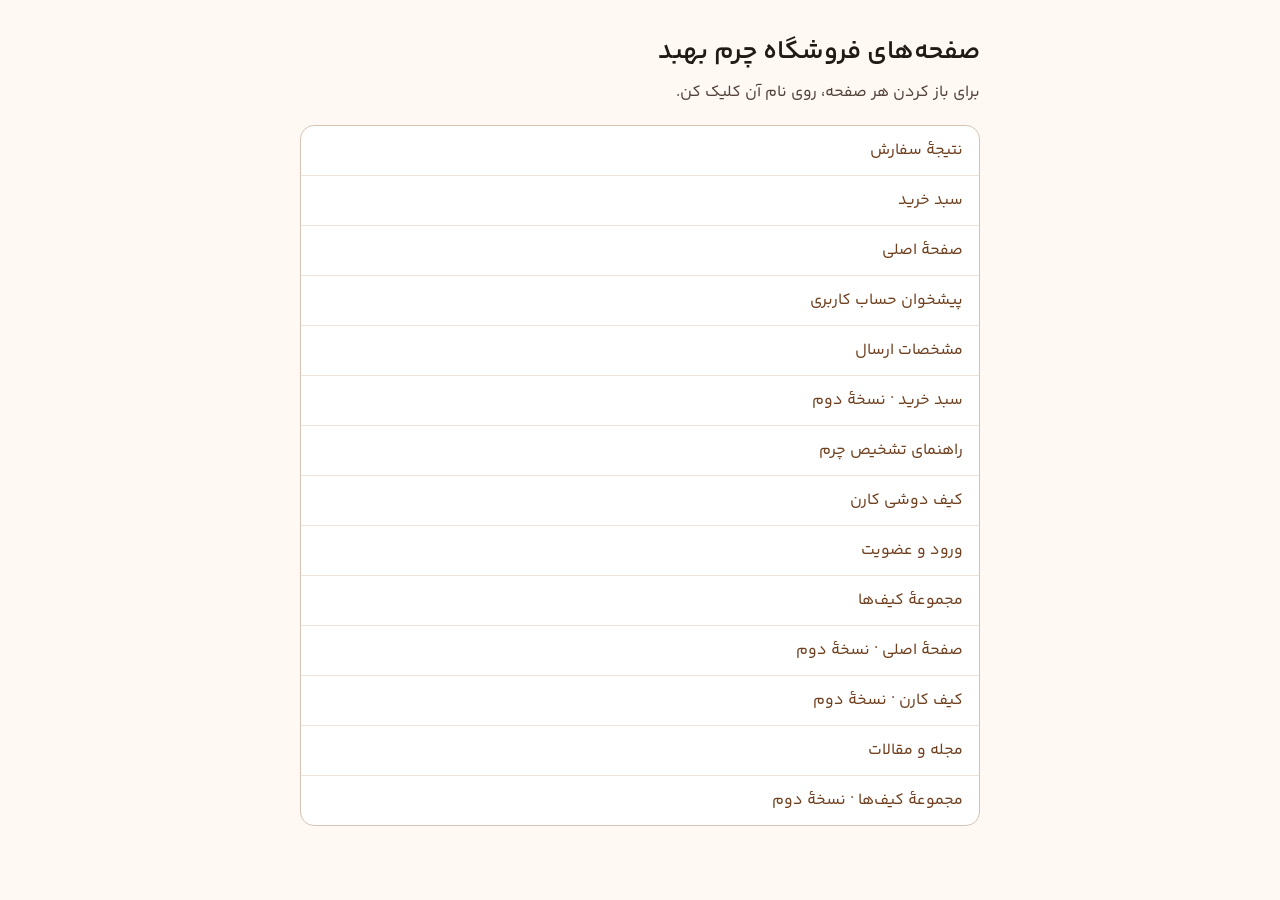
<file: index.html>
<!doctype html>
<html lang="fa" dir="rtl">
<head>
  <meta charset="utf-8">
  <meta name="viewport" content="width=device-width, initial-scale=1">
  <title>صفحه‌های فروشگاه چرم بهبد</title>
  <style>
    @font-face{font-family:YekanBakh;src:url("pages/assets/fonts/YekanBakh-Regular.woff2") format("woff2");font-weight:400;font-display:swap}
    @font-face{font-family:YekanBakh;src:url("pages/assets/fonts/YekanBakh-SemiBold.woff2") format("woff2");font-weight:600;font-display:swap}
    *{box-sizing:border-box}body{margin:0;padding:32px 18px;background:#fff8f3;color:#1f1b15;font-family:YekanBakh,sans-serif}main{max-width:680px;margin:0 auto}h1{margin:0 0 8px;font-size:26px}p{margin:0 0 20px;color:#52443c}ul{margin:0;padding:0;list-style:none;border:1px solid #d6c3b8;border-radius:14px;overflow:hidden;background:#fff}li+li{border-top:1px solid #eee4dc}a{display:block;padding:12px 16px;color:#704120;text-decoration:none}a:hover{background:#fcf2e8}a:focus-visible{outline:3px solid #fbb88e;outline-offset:-3px}
  </style>
</head>
<body>
  <main>
    <h1>صفحه‌های فروشگاه چرم بهبد</h1>
    <p>برای باز کردن هر صفحه، روی نام آن کلیک کن.</p>
    <ul>
      <li><a href="pages/01-order-success.html">نتیجهٔ سفارش</a></li>
      <li><a href="pages/02-cart.html">سبد خرید</a></li>
      <li><a href="pages/03-home.html">صفحهٔ اصلی</a></li>
      <li><a href="pages/04-account-dashboard.html">پیشخوان حساب کاربری</a></li>
      <li><a href="pages/05-shipping-details.html">مشخصات ارسال</a></li>
      <li><a href="pages/06-cart-variant.html">سبد خرید · نسخهٔ دوم</a></li>
      <li><a href="pages/07-leather-authenticity-guide.html">راهنمای تشخیص چرم</a></li>
      <li><a href="pages/08-karen-messenger-bag.html">کیف دوشی کارن</a></li>
      <li><a href="pages/09-login.html">ورود و عضویت</a></li>
      <li><a href="pages/10-bags-collection.html">مجموعهٔ کیف‌ها</a></li>
      <li><a href="pages/11-home-variant.html">صفحهٔ اصلی · نسخهٔ دوم</a></li>
      <li><a href="pages/12-karen-messenger-bag-variant.html">کیف کارن · نسخهٔ دوم</a></li>
      <li><a href="pages/13-journal.html">مجله و مقالات</a></li>
      <li><a href="pages/14-bags-collection-variant.html">مجموعهٔ کیف‌ها · نسخهٔ دوم</a></li>
    </ul>
  </main>
</body>
</html>
</file>
